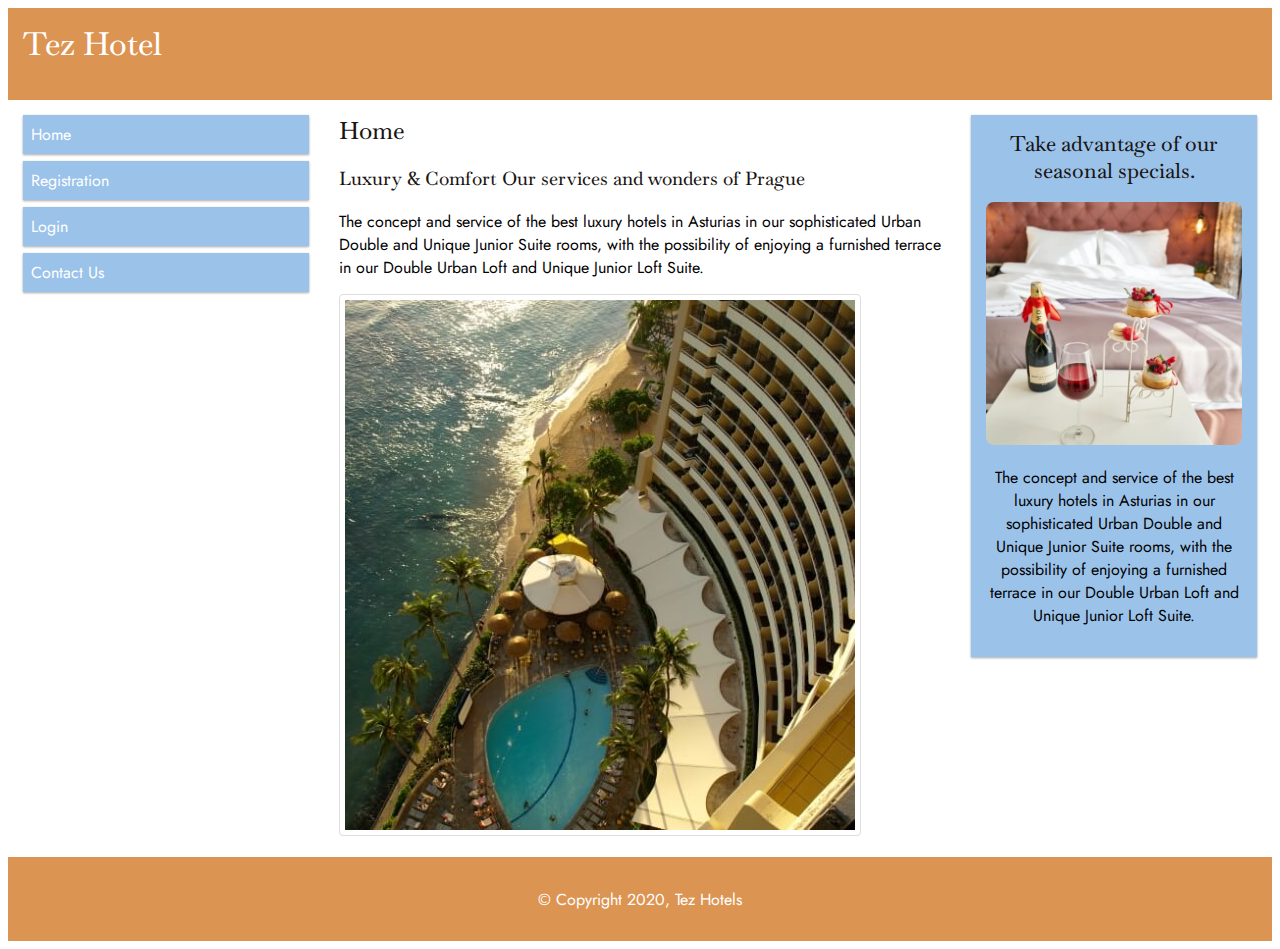
<file: index.html>
<!DOCTYPE html>
<html lang="en">
<head>
    <meta charset="UTF-8">
    <title>Tez Hotel</title>
    <link rel="stylesheet" href="css/style.css">
    <meta name="viewport" content="width=device-width, initial-scale=1.0">
</head>
<body>
<div class="header">
    <h1>Tez Hotel</h1>
</div>
<div class="row">
    <div class="col-3 col-s-3 menu">
        <ul>
            <a href="index.html"><li>Home</li></a>
            <a href="registration.html"><li>Registration</li></a>
            <a href="login.html"><li>Login</li></a>
            <a href="contact.html"><li>Contact Us</li></a>
        </ul>
    </div>
    <div class="col-6 col-s-9">
        <h2>Home</h2>
        <h3>Luxury & Comfort Our services and wonders of Prague</h3>
        <p class="text">The concept and service of the best luxury hotels in Asturias in our sophisticated Urban Double and Unique Junior Suite rooms, with the possibility of enjoying a furnished terrace in our Double Urban Loft and Unique Junior Loft Suite.
        </p>
        <img src="images/about.jpg" class="nice">
    </div>
    <div class="col-3 col-s-12">
        <div class="aside">
            <h2>Take advantage of our seasonal specials.</h2>
            <img src="images/side.jpg" />

            <p class="text">The concept and service of the best luxury hotels in Asturias in our sophisticated Urban Double and Unique Junior Suite rooms, with the possibility of enjoying a furnished terrace in our Double Urban Loft and Unique Junior Loft Suite.
            </p>
        </div>
    </div>
</div>

<div class="footer">
    <p>&copy; Copyright 2020, Tez Hotels</p>
</div>
<script>
    localStorage.removeItem("currentUser")
    localStorage.removeItem("currentUserName")
</script>
</body>
</html>
</file>
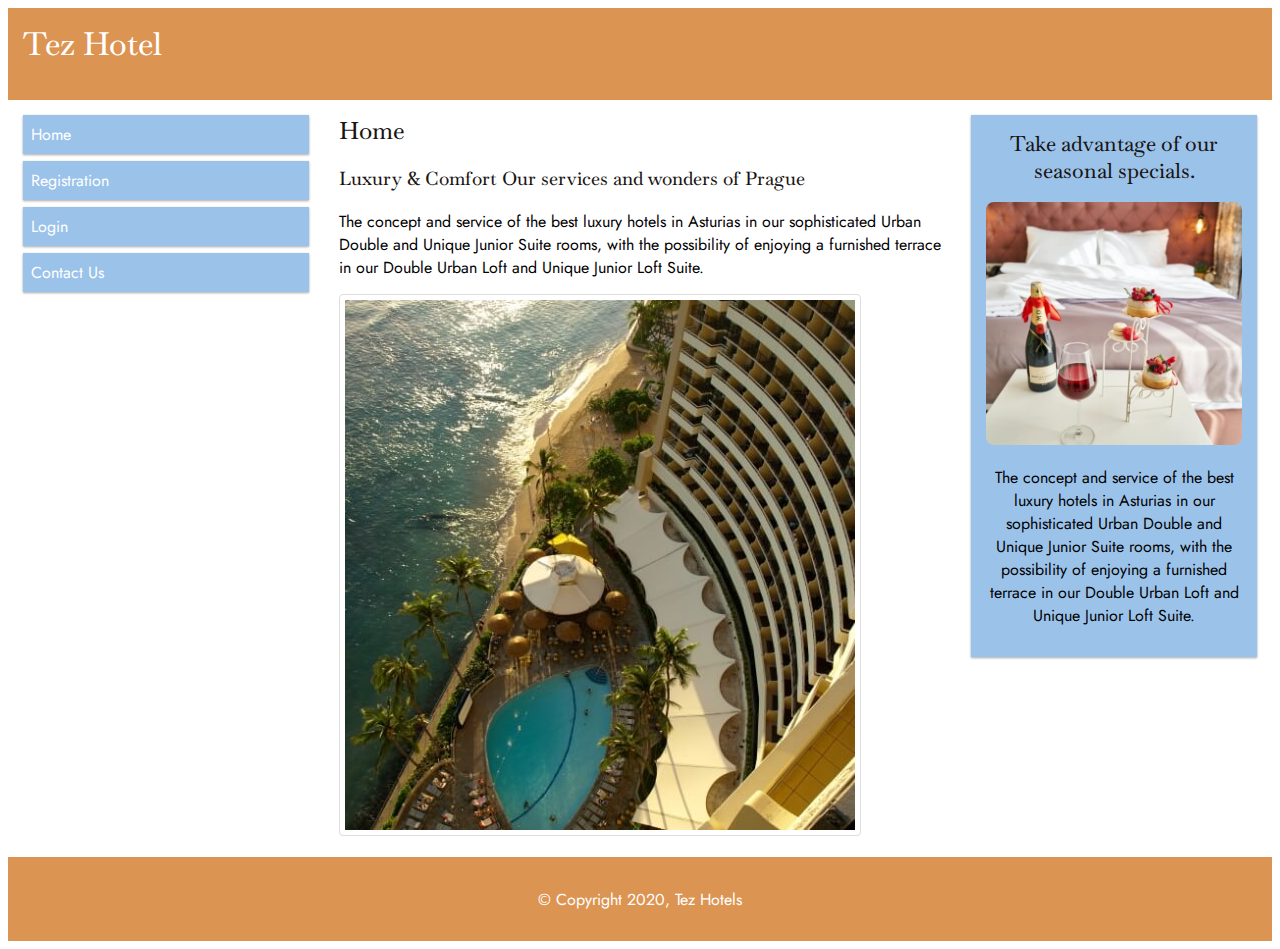
<file: booking.html>
<!DOCTYPE html>
<html lang="en">
<head>
    <meta charset="UTF-8">
    <title>Tez Hotel</title>
    <link rel="stylesheet" href="css/style.css">
    <meta name="viewport" content="width=device-width, initial-scale=1.0">
</head>
<body>
<div class="header">
    <h1>Tez Hotel</h1>
</div>
<div class="row">
    <div class="col-3 col-s-3 menu">
        <ul>
            <li>Welcome <script>document.write(localStorage.getItem("currentUserName"))</script></li>
            <a href="booking.html"><li>Book Room</li></a>
            <a href="manage.html"><li>Manage Bookings</li></a>
            <a href="index.html"><li>Logout</li></a>
        </ul>
    </div>
    <div class="col-6 col-s-9">
        <h2>Book Room</h2>
        <div class="container">
        <form id="booking">
            <label for="from">From </label>
            <input type="date" id="from" placeholder="From" required/>
            <label for="to">To </label>
            <input type="date" id="to" placeholder="To" required/>
            <label for="to">Room Type </label>
            <select id="room-type" name="room-type">
                <option value="Single room">Single room</option>
                <option value="Double room">Double room</option>
            </select>
            <label for="adult">Adults</label>
            <select id="adult" name="adult">
                <option value="1">1</option>
                <option value="2">2</option>
                <option value="3">3</option>
                <option value="4">4</option>
            </select>
            <label for="children">Children</label>
            <select id="children" name="children">
                <option value="-">-</option>
                <option value="1">1</option>
                <option value="2">2</option>
                <option value="3">3</option>
                <option value="4">4</option>
            </select>
            <input type="reset" id="reset" class="btn" value="Clear All">
            <button id="submit">Book</button>
        </form>
        </div>
    </div>
    <div class="col-3 col-s-12">
        <div class="aside">
            <h2>Take advantage of our seasonal specials.</h2>
            <img src="images/side.jpg" />

            <p class="text">The concept and service of the best luxury hotels in Asturias in our sophisticated Urban Double and Unique Junior Suite rooms, with the possibility of enjoying a furnished terrace in our Double Urban Loft and Unique Junior Loft Suite.
            </p>
        </div>
    </div>
</div>

<div class="footer">
    <p>&copy; Copyright 2020, Tez Hotels</p>
</div>

</body>
<script>
    if(localStorage.getItem("currentUser") === null){
        alert("You have to login")
        window.location.href = "index.html";
    }
    let form = document.getElementById("booking")
    let email = localStorage.getItem("currentUser")
    let name = localStorage.getItem("currentUserName")
    let from = document.getElementById("from")
    let to = document.getElementById("to")
    let adult = document.getElementById("adult")
    let children = document.getElementById("children")
    let db;

    window.onload = function() {
        let request = window.indexedDB.open('TezDB', 1)
        request.onerror = function () {
        };
        request.onsuccess = function () {
            db = request.result;
        };
        form.onsubmit = booking;

        function booking(e) {
            let bookingData = {
                from: from.value,
                to: to.value,
                name: name,
                email: email,
                adult: adult.value,
                children: children.value
            }
            let transaction = db.transaction(['booking'], 'readwrite')
            let objectStore = transaction.objectStore('booking')
            objectStore.add(bookingData).onsuccess  = function () {
                alert("Book Successful");

                window.location.href = "manage.html";

            };
            transaction.oncomplete = function () {
                console.log('Transaction completed: database modification finished.');

            };
            transaction.onerror = function () {
                console.log('Transaction not opened due to error');
            };
        }
    }

</script>
</html>
</file>
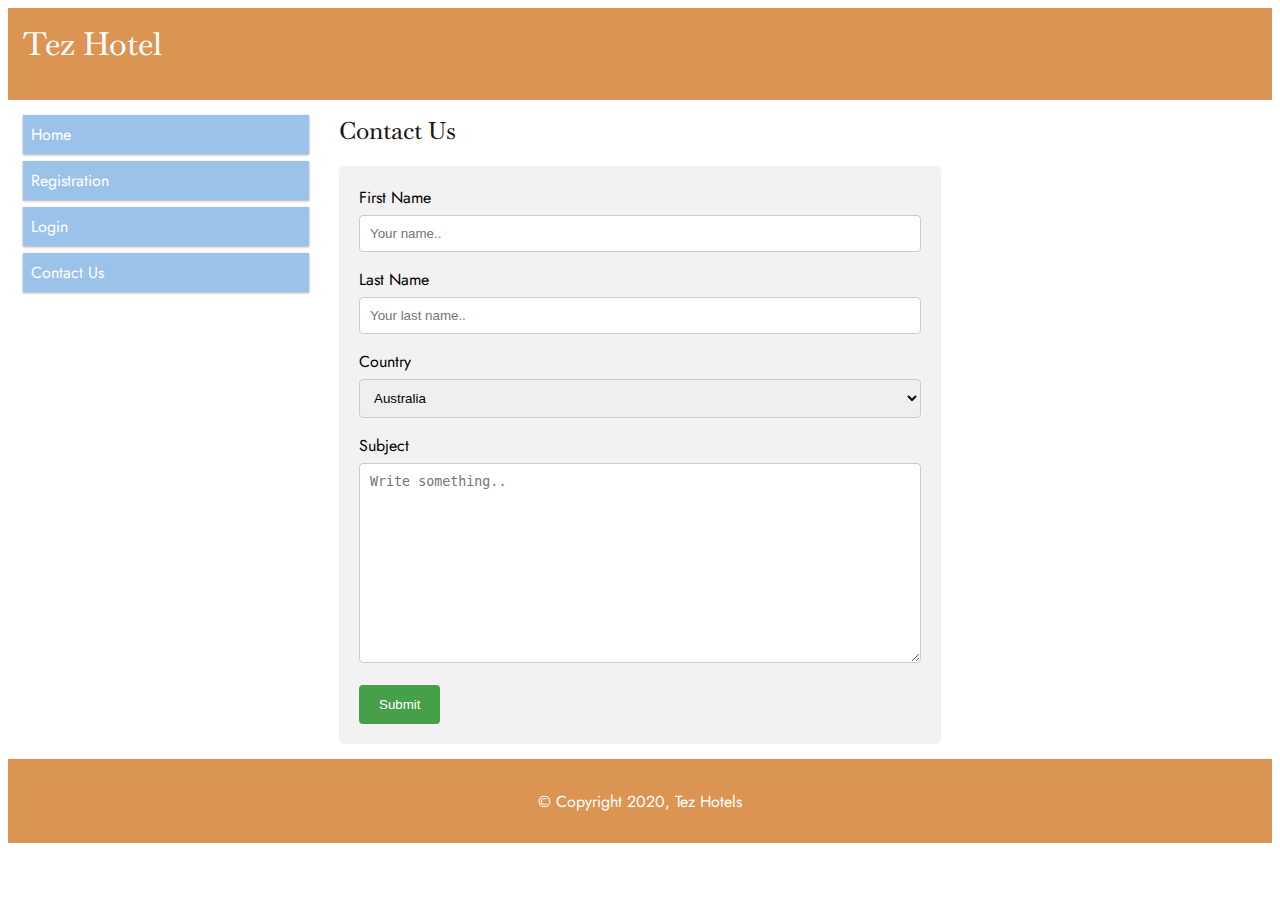
<file: contact.html>
<!DOCTYPE html>
<html lang="en">
<head>
    <meta charset="UTF-8">
    <title>Tez Hotel</title>
    <link rel="stylesheet" href="css/style.css">
    <meta name="viewport" content="width=device-width, initial-scale=1.0">
    <style>

    </style>
</head>
<body>
<div class="header">
    <h1>Tez Hotel</h1>
</div>
<div class="row">
    <div class="col-3 col-s-3 menu">
        <ul>
            <a href="index.html"><li>Home</li></a>
            <a href="registration.html"><li>Registration</li></a>
            <a href="login.html"><li>Login</li></a>
            <a href="contact.html"><li>Contact Us</li></a>
        </ul>
    </div>
    <div class="col-6 col-s-9">
        <h2>Contact Us</h2>
        <div class="container">
            <form>
                <label for="fname">First Name</label>
                <input type="text" id="fname" name="firstname" placeholder="Your name..">

                <label for="lname">Last Name</label>
                <input type="text" id="lname" name="lastname" placeholder="Your last name..">

                <label for="country">Country</label>
                <select id="country" name="country">
                    <option value="australia">Australia</option>
                    <option value="canada">Canada</option>
                    <option value="usa">USA</option>
                </select>

                <label for="subject">Subject</label>
                <textarea id="subject" name="subject" placeholder="Write something.." style="height:200px"></textarea>

                <input type="submit" value="Submit">
            </form>
        </div>
    </div>
</div>

<div class="footer">
    <p>&copy; Copyright 2020, Tez Hotels</p>
</div>

</body>
</html>
</file>
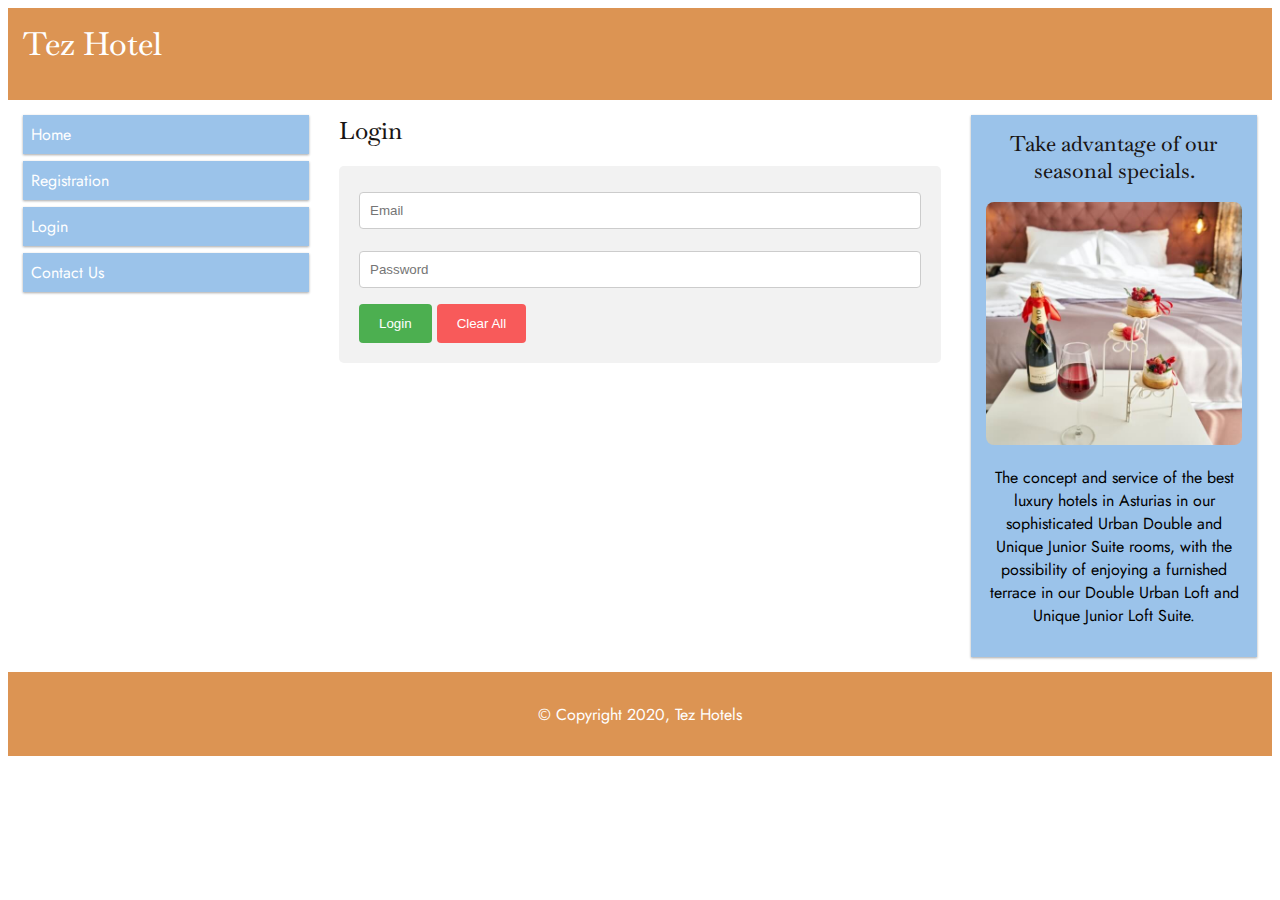
<file: login.html>
<!DOCTYPE html>
<html lang="en">
<head>
    <meta charset="UTF-8">
    <title>Tez Hotel</title>
    <link rel="stylesheet" href="css/style.css">
    <meta name="viewport" content="width=device-width, initial-scale=1.0">
</head>
<body>
<div class="header">
    <h1>Tez Hotel</h1>
</div>
<div class="row">
    <div class="col-3 col-s-3 menu">
        <ul>
            <a href="index.html"><li>Home</li></a>
            <a href="registration.html"><li>Registration</li></a>
            <a href="login.html"><li>Login</li></a>
            <a href="contact.html"><li>Contact Us</li></a>
        </ul>
    </div>
    <div class="col-6 col-s-9">
        <h2>Login</h2>
        <div class="container">
        <form id="login">
            <input type="text" id="email" placeholder="Email" required/>
            <input type="password" id="pass" placeholder="Password" required/>
            <button id="submit">Login</button>
            <input type="reset" id="reset" class="btn" value="Clear All">
        </form>
        </div>
    </div>
    <div class="col-3 col-s-12">
        <div class="aside">
            <h2>Take advantage of our seasonal specials.</h2>
            <img src="images/side.jpg" />

            <p class="text">The concept and service of the best luxury hotels in Asturias in our sophisticated Urban Double and Unique Junior Suite rooms, with the possibility of enjoying a furnished terrace in our Double Urban Loft and Unique Junior Loft Suite.
            </p>
        </div>
    </div>
</div>

<div class="footer">
    <p>&copy; Copyright 2020, Tez Hotels</p>
</div>

</body>
<script>
    let form = document.getElementById("login")
    let email = document.getElementById("email")
    let pass = document.getElementById("pass")
    let db;

    window.onload = function() {
        let request = window.indexedDB.open('TezDB', 1)
        request.onerror = function() {
        };
        request.onsuccess = function() {
            db = request.result;
        };
        form.onsubmit = login;
        function login(e){
            e.preventDefault()
            let transaction = db.transaction(['users'], 'readonly');
            let objectStore = transaction.objectStore('users');
            let req = objectStore.get(email.value).onsuccess = function (e) {
                let result = e.target.result
                if (result !== undefined){
                    if(pass.value === result.pass){
                        alert("Login Success")
                        localStorage.setItem("currentUser",email.value);
                        localStorage.setItem("currentUserName",result.name)
                        window.location.href = "booking.html";
                    }
                    else{
                        alert("Wrong Password")
                    }
                }
                else {
                    alert("Wrong Email")
                }
            }
        }
    }
</script>
</html>
</file>
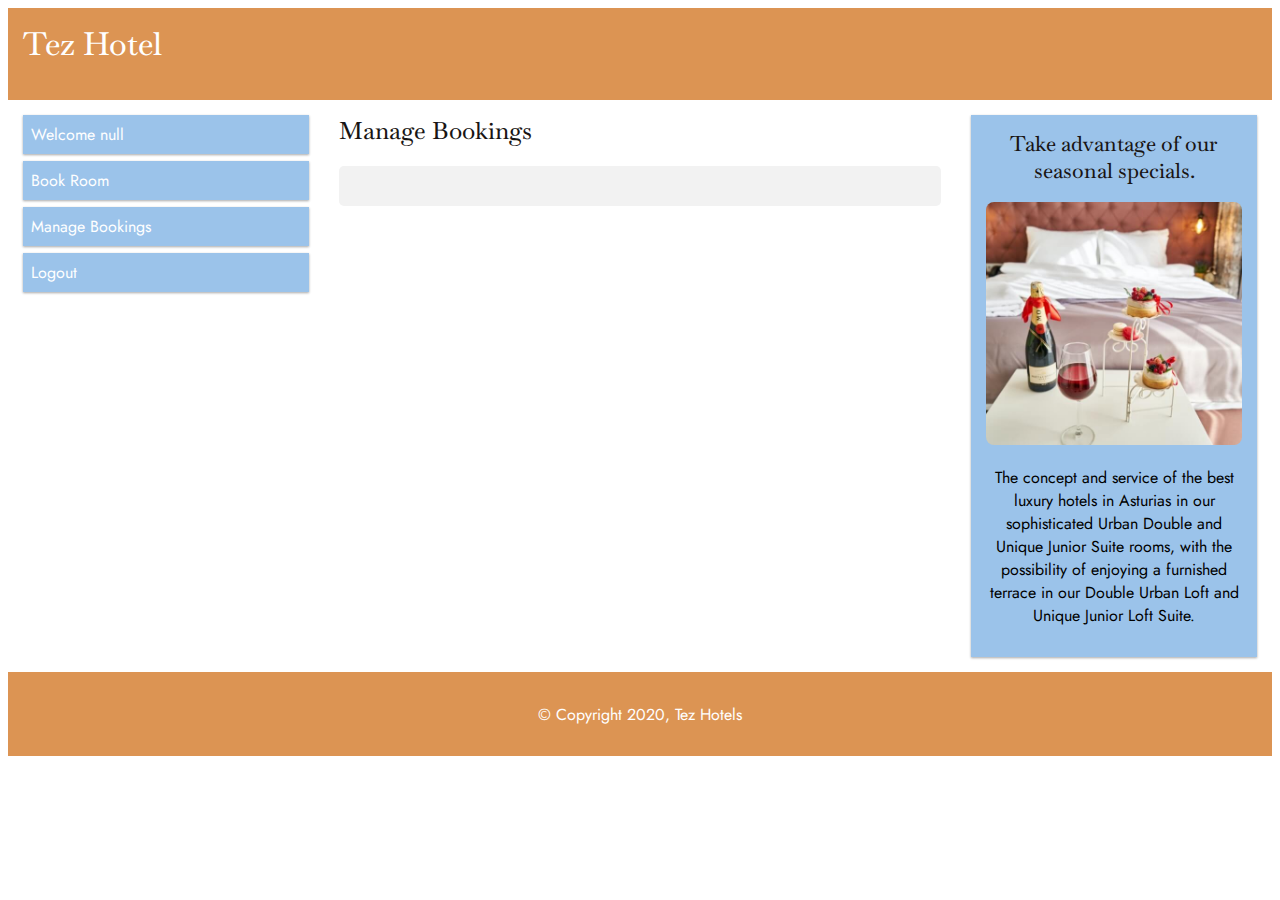
<file: manage.html>
<!DOCTYPE html>
<html lang="en">
<head>
    <meta charset="UTF-8">
    <title>Tez Hotel</title>
    <link rel="stylesheet" href="css/style.css">
    <meta name="viewport" content="width=device-width, initial-scale=1.0">
</head>
<body>
<div class="header">
    <h1>Tez Hotel</h1>
</div>
<div class="row">
    <div class="col-3 col-s-3 menu">
        <ul>
            <li>Welcome <script>document.write(localStorage.getItem("currentUserName"))</script></li>
            <a href="booking.html"><li>Book Room</li></a>
            <a href="manage.html"><li>Manage Bookings</li></a>
            <a href="index.html"><li>Logout</li></a>
        </ul>
    </div>
    <div class="col-6 col-s-9">
        <h2>Manage Bookings</h2>
        <div id="book" class="container"></div>
    </div>
    <div class="col-3 col-s-12">
        <div class="aside">
            <h2>Take advantage of our seasonal specials.</h2>
            <img src="images/side.jpg" />

            <p class="text">The concept and service of the best luxury hotels in Asturias in our sophisticated Urban Double and Unique Junior Suite rooms, with the possibility of enjoying a furnished terrace in our Double Urban Loft and Unique Junior Loft Suite.
            </p>
        </div>
    </div>
</div>

<div class="footer">
    <p>&copy; Copyright 2020, Tez Hotels</p>
</div>

</body>
<script>
    let resultDiv = document.getElementById("book")
    let db;
        let request = window.indexedDB.open('TezDB', 1)
        request.onerror = function () {
        };
        request.onsuccess = function () {
            db = request.result;
            getData();
        };
        function getData(){
            resultDiv.innerHTML = ""
            let transaction = db.transaction(['booking'], 'readonly');
            let objectStore = transaction.objectStore('booking');
            objectStore.openCursor().onsuccess = function(event) {
                let cursor = event.target.result;

                if (cursor) {
                    console.log(cursor.value.email)
                    if (cursor.value.email === localStorage.getItem("currentUser")) {
                        let newDiv = document.createElement("div");
                        newDiv.innerHTML = '<h4> Name :-  ' + cursor.value.name + '</h4> ' +
                            '<h4>From :- ' + cursor.value.from + '</h4>' +
                            '<h4>To :- ' + cursor.value.to + '</h4>' +
                            '<h4>Email :- ' + cursor.value.email + '</h4>';
                        newDiv.innerHTML = newDiv.innerHTML + '<input type="button" class="danger" value="Cancel Booking" onclick="cancelBooking(' + cursor.key + ')"></button>' + '<hr>';
                        resultDiv.appendChild(newDiv)

                    }
                    cursor.continue();
                }

            };
        }
        function cancelBooking(id){
            let r = confirm("Are you sure, you want to delete this booking ?");
            if (r === true) {
                let transaction = db.transaction(["booking"], "readwrite");
                let objectStore = transaction.objectStore("booking");
                let request = objectStore.delete(id);
                transaction.oncomplete = () => { getData(); };
            }
        }




</script>
</html>
</file>
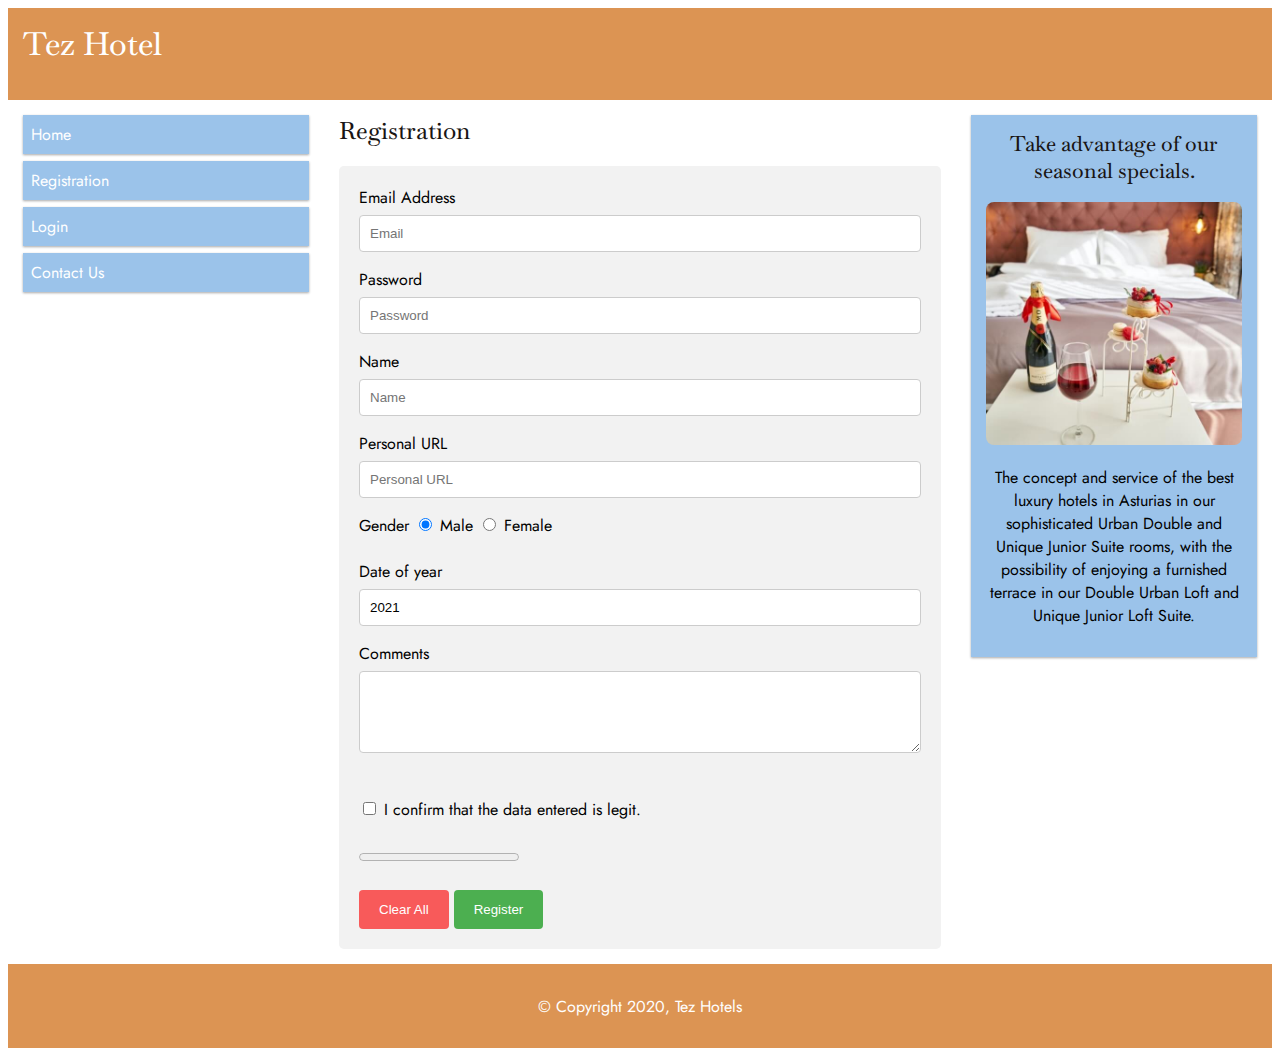
<file: registration.html>
<!DOCTYPE html>
<html lang="en">
<head>
    <meta charset="UTF-8">
    <title>Tez Hotel</title>
    <link rel="stylesheet" href="css/style.css">
    <meta name="viewport" content="width=device-width, initial-scale=1.0">
</head>
<body>
<div class="header">
    <h1>Tez Hotel</h1>
</div>
<div class="row">
    <div class="col-3 col-s-3 menu">
        <ul>
            <a href="index.html"><li>Home</li></a>
            <a href="registration.html"><li>Registration</li></a>
            <a href="login.html"><li>Login</li></a>
            <a href="contact.html"><li>Contact Us</li></a>
        </ul>
    </div>
    <div class="col-6 col-s-9">
        <h2>Registration</h2>
        <div class="container">
            <form id="register">
                <label for="email">Email Address</label>
                <input type="email" id="email" placeholder="Email" required/>
                <label for="pass">Password</label>
                <input type="password" id="pass" placeholder="Password" required/>
                <label for="name">Name</label>
                <input type="text" id="name" placeholder="Name" required/>
                <label for="personal">Personal URL</label>
                <input type="url" id="personal" placeholder="Personal URL" required>
                <label for="gender">Gender</label>
                <input type="radio" id="gender" name="gender" value="male" checked> Male
                <input type="radio" name="gender" value="female"> Female<br/><br/>
                <label for="doy">Date of year</label>
                <input type="number" id="doy" name="doy" min="1900" max="2021" step="1" value="2021"/>
                <label for="comment">Comments</label>
                <textarea name="comment" id="comment" cols="20" rows="4"></textarea><br><br>
                <input type="checkbox" id="confirmation">
                <span>I confirm that the data entered is legit.</span> <br><br>
                <progress max="100" value="0" id="progress"></progress>
                <br><br>
                <input type="reset" id="reset" class="btn" value="Clear All">
                <button id="submit">Register</button>
            </form>
        </div>

    </div>
    <div class="col-3 col-s-12">
        <div class="aside">
            <h2>Take advantage of our seasonal specials.</h2>
            <img src="images/side.jpg" />

            <p class="text">The concept and service of the best luxury hotels in Asturias in our sophisticated Urban Double and Unique Junior Suite rooms, with the possibility of enjoying a furnished terrace in our Double Urban Loft and Unique Junior Loft Suite.
            </p>
        </div>
    </div>
</div>

<div class="footer">
    <p>&copy; Copyright 2020, Tez Hotels</p>
</div>

</body>
<script src="https://code.jquery.com/jquery-3.6.0.js" integrity="sha256-H+K7U5CnXl1h5ywQfKtSj8PCmoN9aaq30gDh27Xc0jk="
        crossorigin="anonymous"></script>
<script>
    let form = document.getElementById("register")
    let email = document.getElementById("email")
    let pass = document.getElementById("pass")
    let name = document.getElementById("name")
    let url = document.getElementById("personal")
    let comment = document.getElementById("comment")
   // let confirm = document.getElementById("confirmation").checked
    let confirm = true
    let doy = document.getElementById("doy")
    let gender = document.querySelector('input[name="gender"]:checked').value
    let db;

    window.onload = function () {
        let dbReq = indexedDB.open('TezDB', 1);

        form.onsubmit = register
        dbReq.onupgradeneeded = function (event) {
            // Set the db variable to our database so we can use it!
            db = event.target.result;
            let storeUser = db.createObjectStore('users', {keyPath: 'email'});
            storeUser.createIndex('pass', 'pass', {unique: false});
            storeUser.createIndex('name', 'name', {unique: false});
            storeUser.createIndex('url', 'url', {unique: false});
            storeUser.createIndex('doy', 'doy', {unique: false});
            storeUser.createIndex('gender', 'gender', {unique: false});
            storeUser.createIndex('comment', 'comment', {unique: false});

            let storeBooking = db.createObjectStore('booking',  { keyPath: 'booking_id', autoIncrement:true });
            storeBooking.createIndex('email', 'email', { unique: false });
            storeBooking.createIndex('name', 'name', { unique: false });
            storeBooking.createIndex('from', 'from', { unique: false });
            storeBooking.createIndex('to', 'to', { unique: false });
            storeBooking.createIndex('room_type', 'room_type', { unique: false });
            storeBooking.createIndex('adult', 'room_type', { unique: false });
            storeBooking.createIndex('children', 'children', { unique: false });
        }
        dbReq.onsuccess = function (event) {
            db = event.target.result;
        }
        dbReq.onerror = function (event) {
            alert('error opening database ' + event.target.errorCode);
        }
        function register(e) {
            e.preventDefault()
            if (confirm) {
                let userData = {
                    email: email.value,
                    pass: pass.value,
                    name: name.value,
                    url: url.value,
                    doy: doy.value,
                    gender: gender,
                    comment: comment.value
                }
                let transaction = db.transaction(['users'], 'readwrite')
                let objectStore = transaction.objectStore('users')
                objectStore.add(userData).onsuccess  = function () {
                    alert("Registration Successful");

                    window.location.href = "login.html";

                };
                transaction.oncomplete = function () {
                    console.log('Transaction Completed');

                };
                transaction.onerror = function () {
                    console.log('Transaction Error');
                };
            }
        }
    }

    //Reference https://css-tricks.com/display-form/
    $("form input").change(function () {
        var numValid = 0;
        $("form input[required]").each(function () {
            if (this.validity.valid) {
                numValid++;
            }
        });
        const progress = $("#progress");
        if (numValid === 0) {
            progress.attr("value", "0");
        }
        if (numValid === 1) {
            progress.attr("value", "25");
        }
        if (numValid === 2) {
            progress.attr("value", "50");
        }
        if (numValid === 3) {
            progress.attr("value", "75");
        }
        if (numValid === 4) {
            progress.attr("value", "100");
        }
    });
</script>
</html>
</file>
<file: css/style.css>
@import url("https://fonts.googleapis.com/css2?family=Baskervville:ital@0;1&family=Jost:wght@300;400;500;600;700;800&display=swap");

body {
    font-family: "Jost", sans-serif;
    font-weight: normal;
    font-style: normal;
    font-size: 16px
}

h1,
h2,
h3,
h4,
h5,
h6 {
    font-family: "Baskervville", serif;
    color: #191514;
    margin-top: 0px;
    font-style: normal;
    font-weight: 500;
    text-transform: none;
}
input[type=text],input[type=date],input[type=password],input[type=email],input[type=url],input[type=number], select, textarea {
    width: 100%;
    padding: 10px;
    border: 1px solid #ccc;
    border-radius: 4px;
    box-sizing: border-box;
    margin-top: 6px;
    margin-bottom: 16px;
    resize: vertical;
}

input[type=submit],Button {
    background-color: #4CAF50;
    color: white;
    padding: 12px 20px;
    border: none;
    border-radius: 4px;
    cursor: pointer;
}
input[type=reset] {
    background-color: #f85a5a;
    color: white;
    padding: 12px 20px;
    border: none;
    border-radius: 4px;
    cursor: pointer;
}
input[type=reset]:hover {
    background-color: #963c3c;
}
input[type=submit],Button:hover {
    background-color: #45a049;
}

.container {
    border-radius: 5px;
    background-color: #f2f2f2;
    padding: 20px;
}

img {
    max-width: 100%;
    height: auto;
    border-radius: 8px;
}
 .nice{
    border: 1px solid #ddd;
    border-radius: 4px;
    padding: 5px;
}
p {
    font-family: "Jost", sans-serif;
    color: #fff;
    font-size: 16px;
    margin-bottom: 15px;
    font-weight: normal;
}
* {
    box-sizing: border-box;
}

.row::after {
    content: "";
    clear: both;
    display: table;
}

[class*="col-"] {
    float: left;
    padding: 15px;
}

html {
    font-family: "Lucida Sans", sans-serif;
}

.header {
    background-color: #dc9453;
    color: #ffffff;
    padding: 15px;
}
.header h1 {
    background-color: #dc9453;
    color: #ffffff;
}

.menu ul {
    list-style-type: none;
    margin: 0;
    padding: 0;
}

.menu li {
    padding: 8px;
    margin-bottom: 7px;
    background-color: #9bc3ea;
    color: #ffffff;
    box-shadow: 0 1px 3px rgba(0,0,0,0.12), 0 1px 2px rgba(0,0,0,0.24);
}
.text{
    color: #000;
}

.menu li:hover {
    background-color: #0099cc;
}

.aside {
    background-color: #9bc3ea;
    padding: 15px;
    color: #ffffff;
    text-align: center;
    font-size: 14px;
    box-shadow: 0 1px 3px rgba(0,0,0,0.12), 0 1px 2px rgba(0,0,0,0.24);
}

.footer {
    background-color: #dc9453;
    color: #ffffff;
    text-align: center;
    font-size: 12px;
    padding: 15px;
}
a{
    text-decoration: none;
}
/* For mobile phones: */
[class*="col-"] {
    width: 100%;
}

@media only screen and (min-width: 600px) {
    /* For tablets: */
    .col-s-1 {width: 8.33%;}
    .col-s-2 {width: 16.66%;}
    .col-s-3 {width: 25%;}
    .col-s-4 {width: 33.33%;}
    .col-s-5 {width: 41.66%;}
    .col-s-6 {width: 50%;}
    .col-s-7 {width: 58.33%;}
    .col-s-8 {width: 66.66%;}
    .col-s-9 {width: 75%;}
    .col-s-10 {width: 83.33%;}
    .col-s-11 {width: 91.66%;}
    .col-s-12 {width: 100%;}
}
@media only screen and (min-width: 768px) {
    /* For desktop: */
    .col-1 {width: 8.33%;}
    .col-2 {width: 16.66%;}
    .col-3 {width: 25%;}
    .col-4 {width: 33.33%;}
    .col-5 {width: 41.66%;}
    .col-6 {width: 50%;}
    .col-7 {width: 58.33%;}
    .col-8 {width: 66.66%;}
    .col-9 {width: 75%;}
    .col-10 {width: 83.33%;}
    .col-11 {width: 91.66%;}
    .col-12 {width: 100%;}
}
</file>
